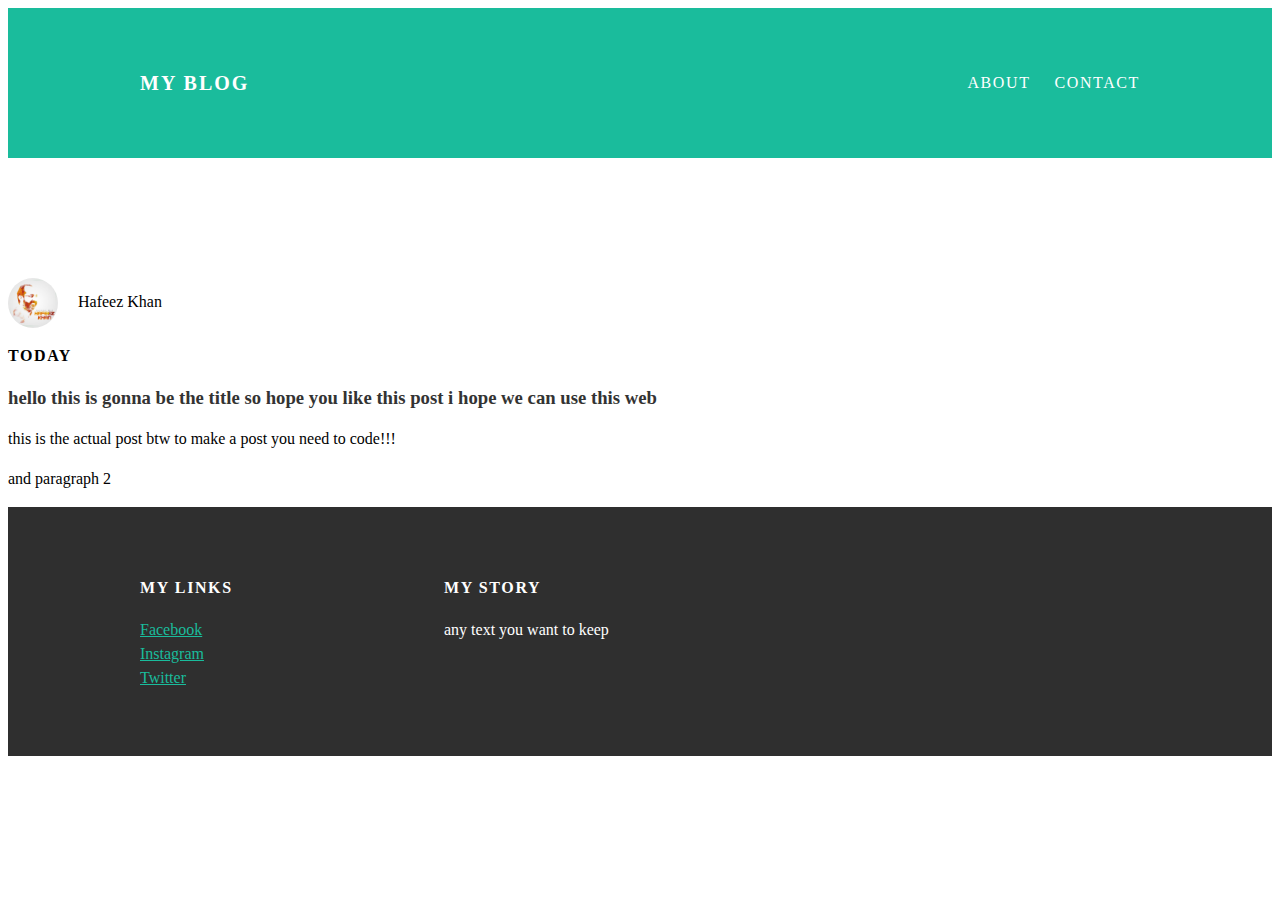
<file: index.html>
<!DOCTYPE html>
<html>
<head>
  <title>My Blog</title>
  <link rel="stylesheet" type="text/css" href="styles.css"
</head>
<body>
  <div id="header">
    <div class="container">
      <a id="header-title" href="index.html">My Blog</a>
      <ul id="header-nav">
        <li><a href="about.html">About</a></li>
        <li><a href="contact.html">Contact</a></li>
      </ul>
    </div>
  </div>
  <div id="content"></div>
    <div class="container"></div>
      <div class="post"></div>
        <div class="post-author">
          <img src="dad.jpg">
          <span>Hafeez Khan</span>
    </div>
    <p class="post-date">Today</p>
    <h3 class="post-title">hello this is gonna be the title so hope you like this post i hope we can use this web</h3>
    <div class="post-content">
      <p>this is the actual post btw to make a post you need to code!!!</p>
      <p>and paragraph 2</p>
    </div>
  </div>
  <div id="footer">
    <div class="container">
      <div class="column">
        <h4>My Links</h4>
        <p>
          <a href="https://facebook.com/hafeezkhanofficial">Facebook</a>
          <br>
          <a href="https://instagram.com/hafeezkhanofficial">Instagram</a>
          <br>
          <a href="https://twitter.com/hafeezkhanknl">Twitter</a>
        </p>
      </div>
      <div class="column">
        <h4>My Story</h4>
        <p>any text you want to keep</p>
      </div>
    </div>
  </div>
</body>
</html>
</file>
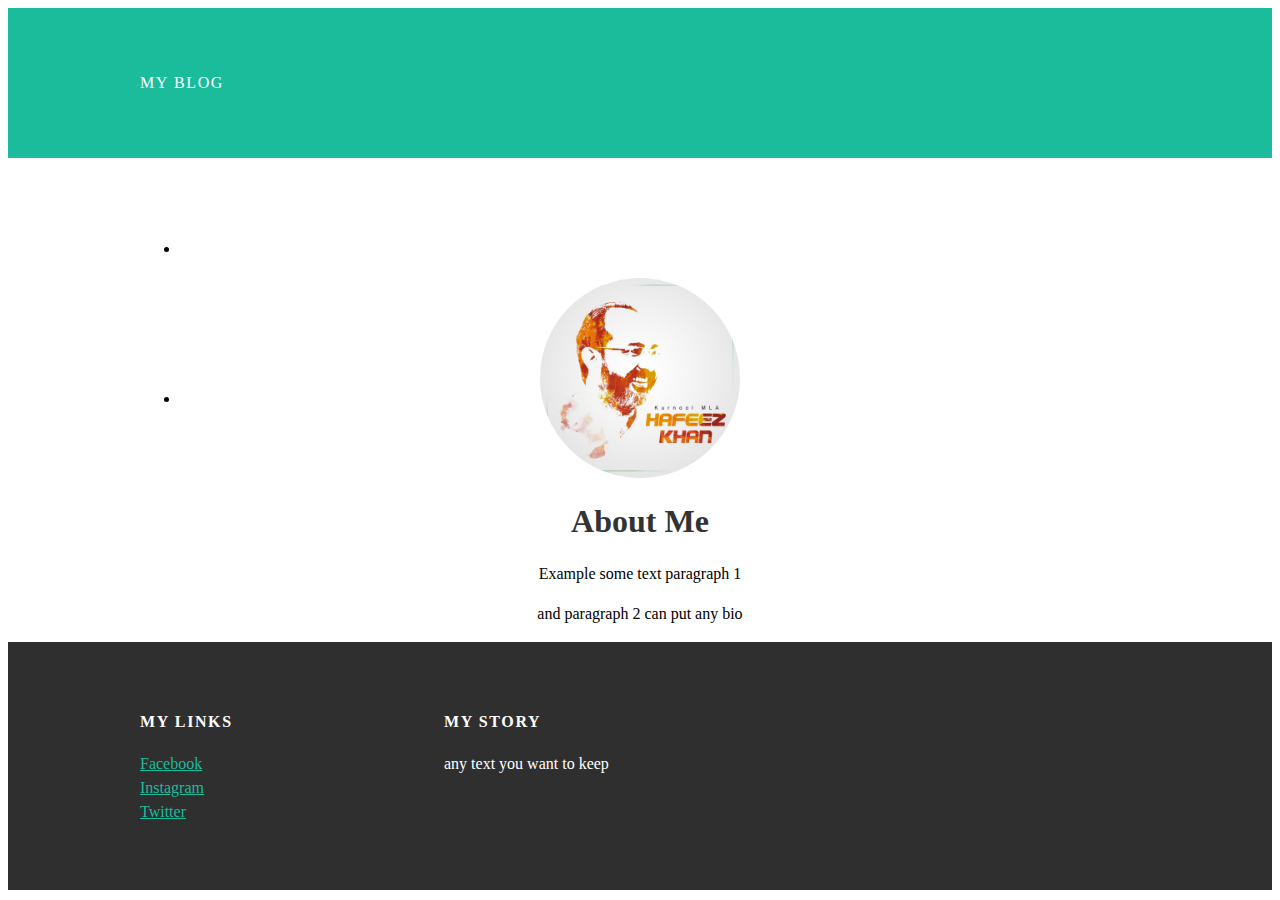
<file: about.html>
<!DOCTYPE html>
<html>
<head>
  <title>My Blog</title>
  <link rel="stylesheet" type="text/css" href="styles.css"
</head>
<body>
  <div id="header">
    <div class="container">
      <a href="index.html">My Blog</a>
      <ul>
        <li><a href="about.html">About</a></li>
        <li><a href="contact.html">Contact</a></li>
      </ul>
    </div>
  </div>
  <div id="content">
    <div class="container"></div>
      <div class="about"></div>
        <div class="about-author">
          <img src="dad.jpg" width="200" length="200">
    </div>
    <h1 class="about-title">About Me</h1>
    <div class="about-content">
      <p>Example some text paragraph 1</p>
      <p>and paragraph 2 can put any bio</p>
    </div>
  </div>
  <div id="footer">
    <div class="container">
      <div class="column">
        <h4>My Links</h4>
        <p>
          <a href="https://facebook.com/hafeezkhanofficial">Facebook</a>
          <br>
          <a href="https://instagram.com/hafeezkhanofficial">Instagram</a>
          <br>
          <a href="https://twitter.com/hafeezkhanknl">Twitter</a>
        </p>
      </div>
      <div class="column">
        <h4>My Story</h4>
        <p>any text you want to keep</p>
      </div>
    </div>
  </div>
</body>
</html>
</file>
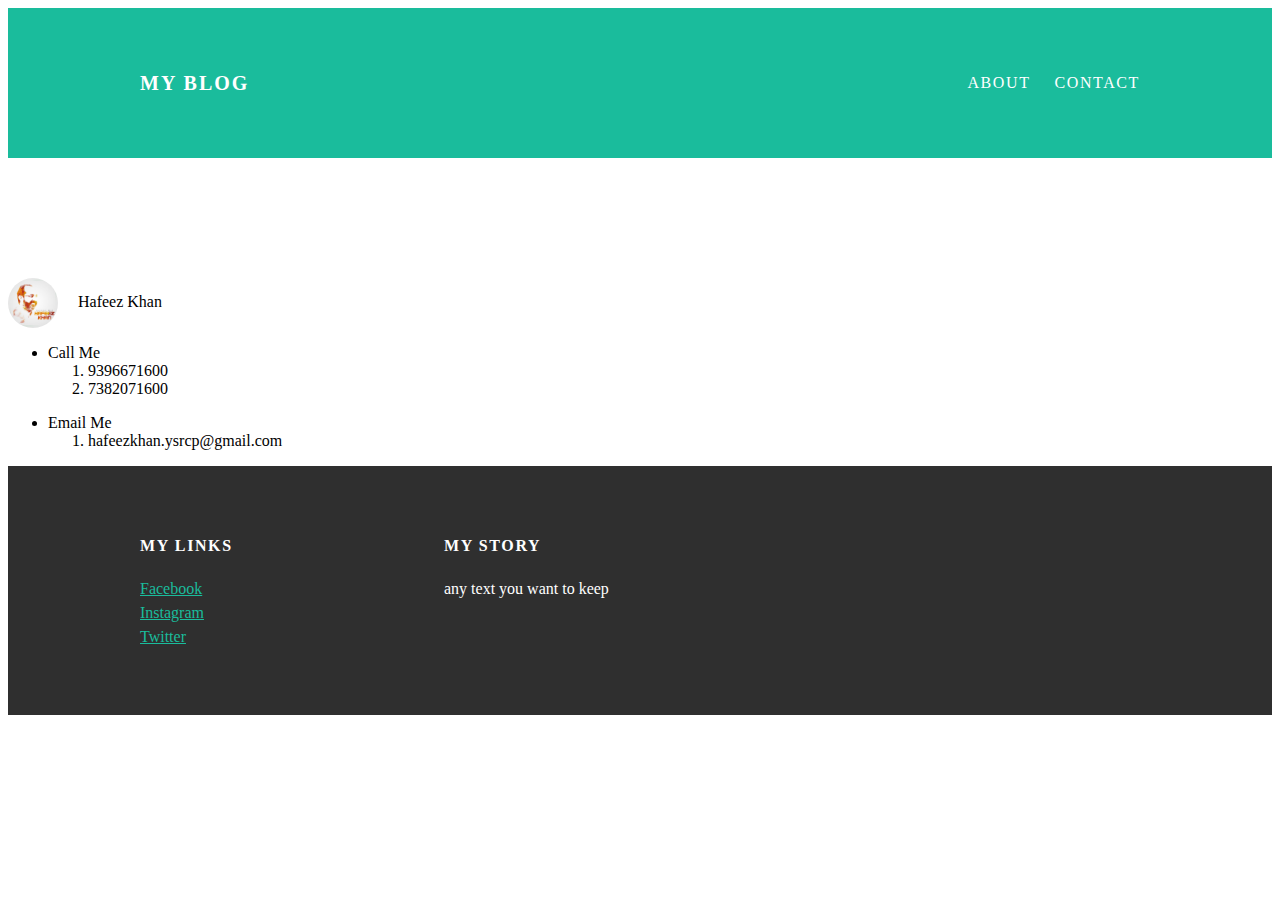
<file: contact.html>
<!DOCTYPE html>
<html>
<head>
  <title>My Blog</title>
  <link rel="stylesheet" type="text/css" href="styles.css"
</head>
<body>
  <div id="header">
    <div class="container">
      <a id="header-title" href="index.html">My Blog</a>
      <ul id="header-nav">
        <li><a href="about.html">About</a></li>
        <li><a href="contact.html">Contact</a></li>
      </ul>
    </div>
  </div>
  <div id="content"></div>
    <div class="container"></div>
      <div class="post"></div>
        <div class="post-author">
          <img src="dad.jpg" width=100px length=100px>
          <span>Hafeez Khan</span>
    </div>
    <div>
      <ul>
        <li>Call Me</li>
        <ol>
          <li>9396671600</li>
          <li>7382071600</li>
          </ol>
          </ul>
          </div>
          <div>
            <ul>
              <li>Email Me</li>
              <ol>
                <li>hafeezkhan.ysrcp@gmail.com</li>
                </ol>
                </ul>
                </div>
  <div id="footer">
    <div class="container">
      <div class="column">
        <h4>My Links</h4>
        <p>
          <a href="https://facebook.com/hafeezkhanofficial">Facebook</a>
          <br>
          <a href="https://instagram.com/hafeezkhanofficial">Instagram</a>
          <br>
          <a href="https://twitter.com/hafeezkhanknl">Twitter</a>
        </p>
      </div>
      <div class="column">
        <h4>My Story</h4>
        <p>any text you want to keep</p>
      </div>
    </div>
  </div>
</body>
</html>
</file>
<file: styles.css>
@@import url(http://fonts.googleapis.com/css?family=Montserrat:400,700);

body {
  color: #555;
  margin: 0;

  font-family: 'Montserrat', sans-serif;
}

#header {
  background-color: #1abc9c;
  height: 150px;
  line-height: 150px;


}

#header-title {
  display: block;
  float: left;
  margin-top: 0;
  font-size: 20px;
  font-weight: bold;
}

#header-nav {
  display: block;
  float: right;
  margin-top: 0;
}

#header-nav li {
  display: inline;
  padding-left: 20px;
}

.container {
  max-width: 1000px;
  margin: 0 auto;
}

#header a {


  text-transform: uppercase;
  letter-spacing: 0.1em;
}

#header a:hover {
  color: #222;
}

#header a {
  color: white;
  text-decoration:none;
}

#footer {
  background-color: #2f2f2f;
  padding: 50px 0;
}

.column {
  min-width: 300px;
  display: inline-block;
  vertical-align: top;
}

#footer h4 {
  color: white;
  text-transform: uppercase;
  letter-spacing: 0.1em;
}

#footer p {
  color: white;
}

a {
  color: #1abc9c;
  text-decoration none;
}

a:hover {
  color: #F6A623;
}

.post, .about {
  max-width: 800px;
  margin: 0 auto;
  padding: 60px 0;
}

.post-author img {
width: 50px;
height: 50px;
vertical-align: middle;
}

.post-author span {
  margin-left: 16px;
}

.post-date {
  color: #D2D2D2

  font-size: 14px;
  font-weight: bold;

  text-transform: uppercase;
  letter-spacing: 0.1em;
}

h1, h2, h3, h4 {
  color: #333;
}

p {
  line-height: 1.5;
}

.about-content {
  text-align: center;
}

.post-author img,
.about-author img {
  border-radius: 50%;
}

.about-title, .about-author {
  text-align: center;
}
</file>
